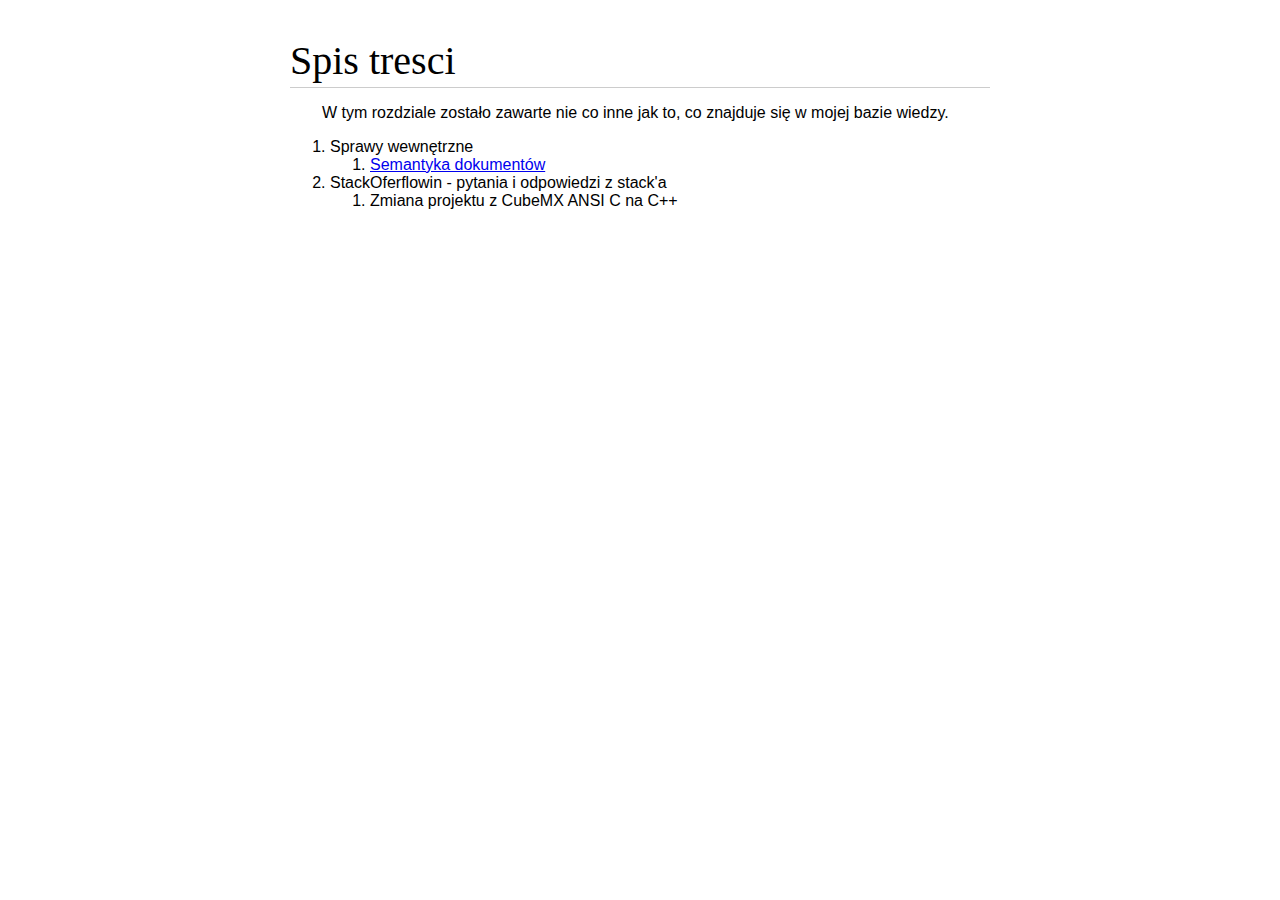
<file: index.html>
<html>
<header>
    <author name="Mikołaj Dalecki" email="dalecki.mikolaj@gmail.com" />
    <document title="Spis tresci elementów tu zawarty" label="article:toc"/>    
    <link rel="stylesheet" type="text/css" href="css.css">
    <meta charset="UTF-8"> 
</header>
<article>
<chapter>Spis tresci</chapter>
<p>
    W tym rozdziale zostało zawarte nie co inne jak to, co znajduje się w mojej bazie wiedzy.
</p>
<ol>
    <li>Sprawy wewnętrzne</li>
    <ol>
        <li><a href="internal/syntax.html">Semantyka dokumentów</a></li>
    </ol>
    <li>StackOferflowin - pytania i odpowiedzi z stack'a</li>
    <ol>
        <li>Zmiana projektu z CubeMX ANSI C na C++</li>
    </ol>
</ol>
</article>
</html>
</file>
<file: css.css>
figcaption
{
    font-size: 0.7rem;
    color: grey;
}
figure
{
    margin: auto;
    margin-bottom: 2ex;
}
figure pre
{
    /*max-height: 22ex;*/
    margin-bottom: 2ex;
    overflow: auto;
}
chapter
{
    font-family: Impact, fantasy;
    font-size: 2.5rem;
    display: block;
    margin-top: 2ex;
    border-bottom:1px solid #CCC;
    padding-bottom:3px;
}
footnote
{
    display: none;
}
section
{
    font-size: 2rem;
    font-weight: bold;
    margin-top: 2ex;
}
section::before
{
    content: "•• ";
    margin-left: -1em;
}
subsection
{
    font-size: 1.5rem;
    font-weight: bold;
    margin-top: 2ex;
    display: block;
}
subsection::before
{
    content: "• ";
    margin-left: -0.6em;
}
p ol li {
    width: 490px;
    margin: 0px;
    -webkit-hyphens: auto;
    -ms-hyphens: auto;
    hyphens: auto;
    text-align: justify;
}

p
{
    text-indent: 2rem;
}
html
{
    font-size: 100%;
}
article
{
    width: 700px;
    margin: auto;
}

*
{
    font-family: Helvetica, sans-serif;
}

ol.simple li
{
    margin-top:1ex;
    padding: 2px;
}

pre code
{
    line-height: 1pt;
    font-size: 0.9rem;
    
}
table
{
    margin-top: 2ex;
}
table th
{
    border-bottom:1px solid #CCC;
    padding-bottom:3px;
}

tip
{
    font-weight: bold;
    display: block;
    font-size: 0.8rem;
    padding: 1ex;
    width: 180px;
    float: right;
    margin-left: 1em;
}
tip a
{
    text-decoration: none;
}
tip.todo
{
    background-color: rgb(228, 224, 224);
    color: rgb(114, 114, 114);
}
tip.pro
{
    background-color: rgb(79, 127, 230);
    color:white;
}
tip.info
{
    background-color: grey;
    color: white;
}
</file>
